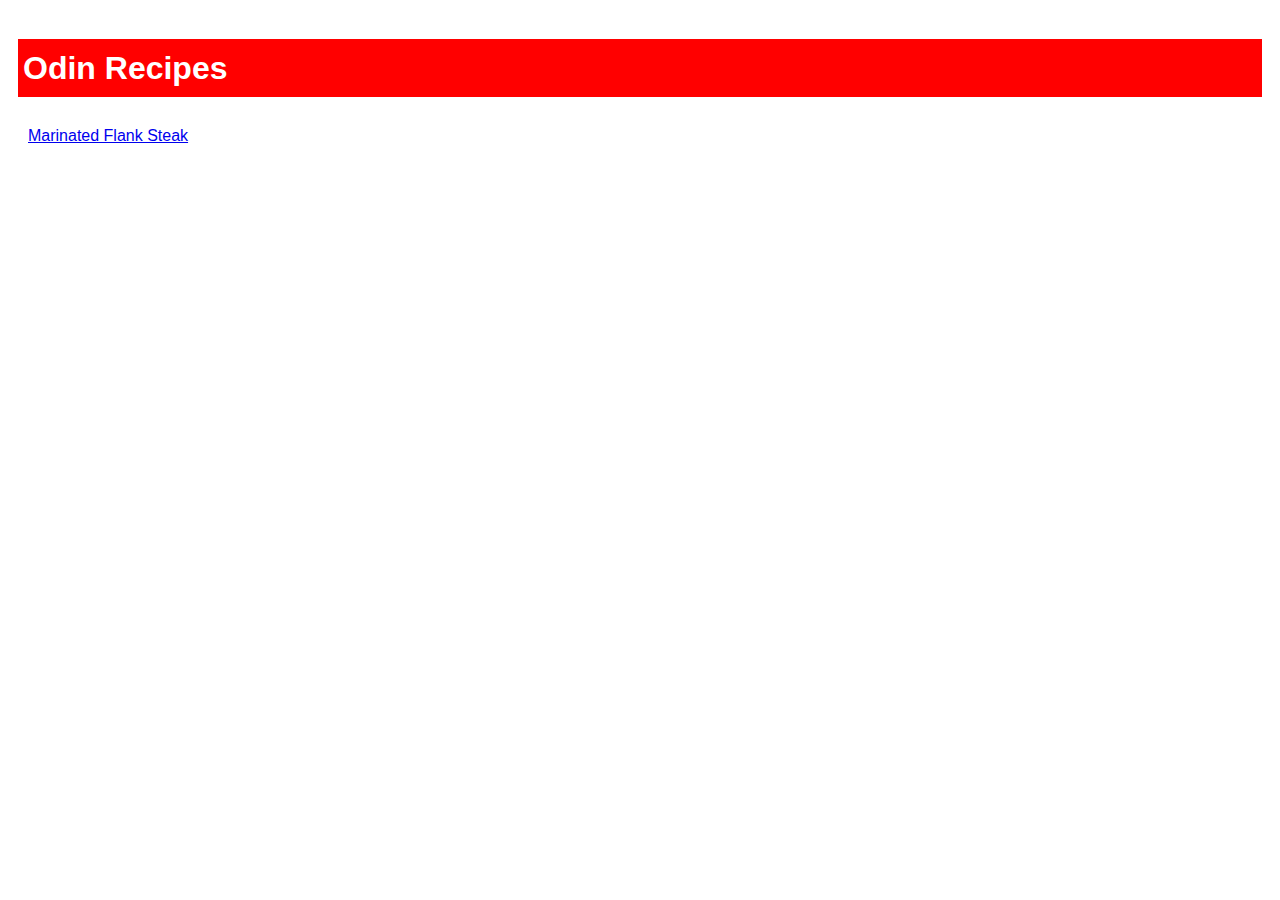
<file: index.html>
<!DOCTYPE html>
<html lang="en">
<head>
    <meta charset="UTF-8">
    <meta name="viewport" content="width=device-width, initial-scale=1.0">
    <title>Document</title>
    <link rel="stylesheet" href="style.css">
</head>
<body>
    <h1>Odin Recipes</h1>
    <p>
        <a href="./recipes/marinated-flank-steak.html">Marinated Flank Steak</a>
    </p>
</body>
</html>
</file>
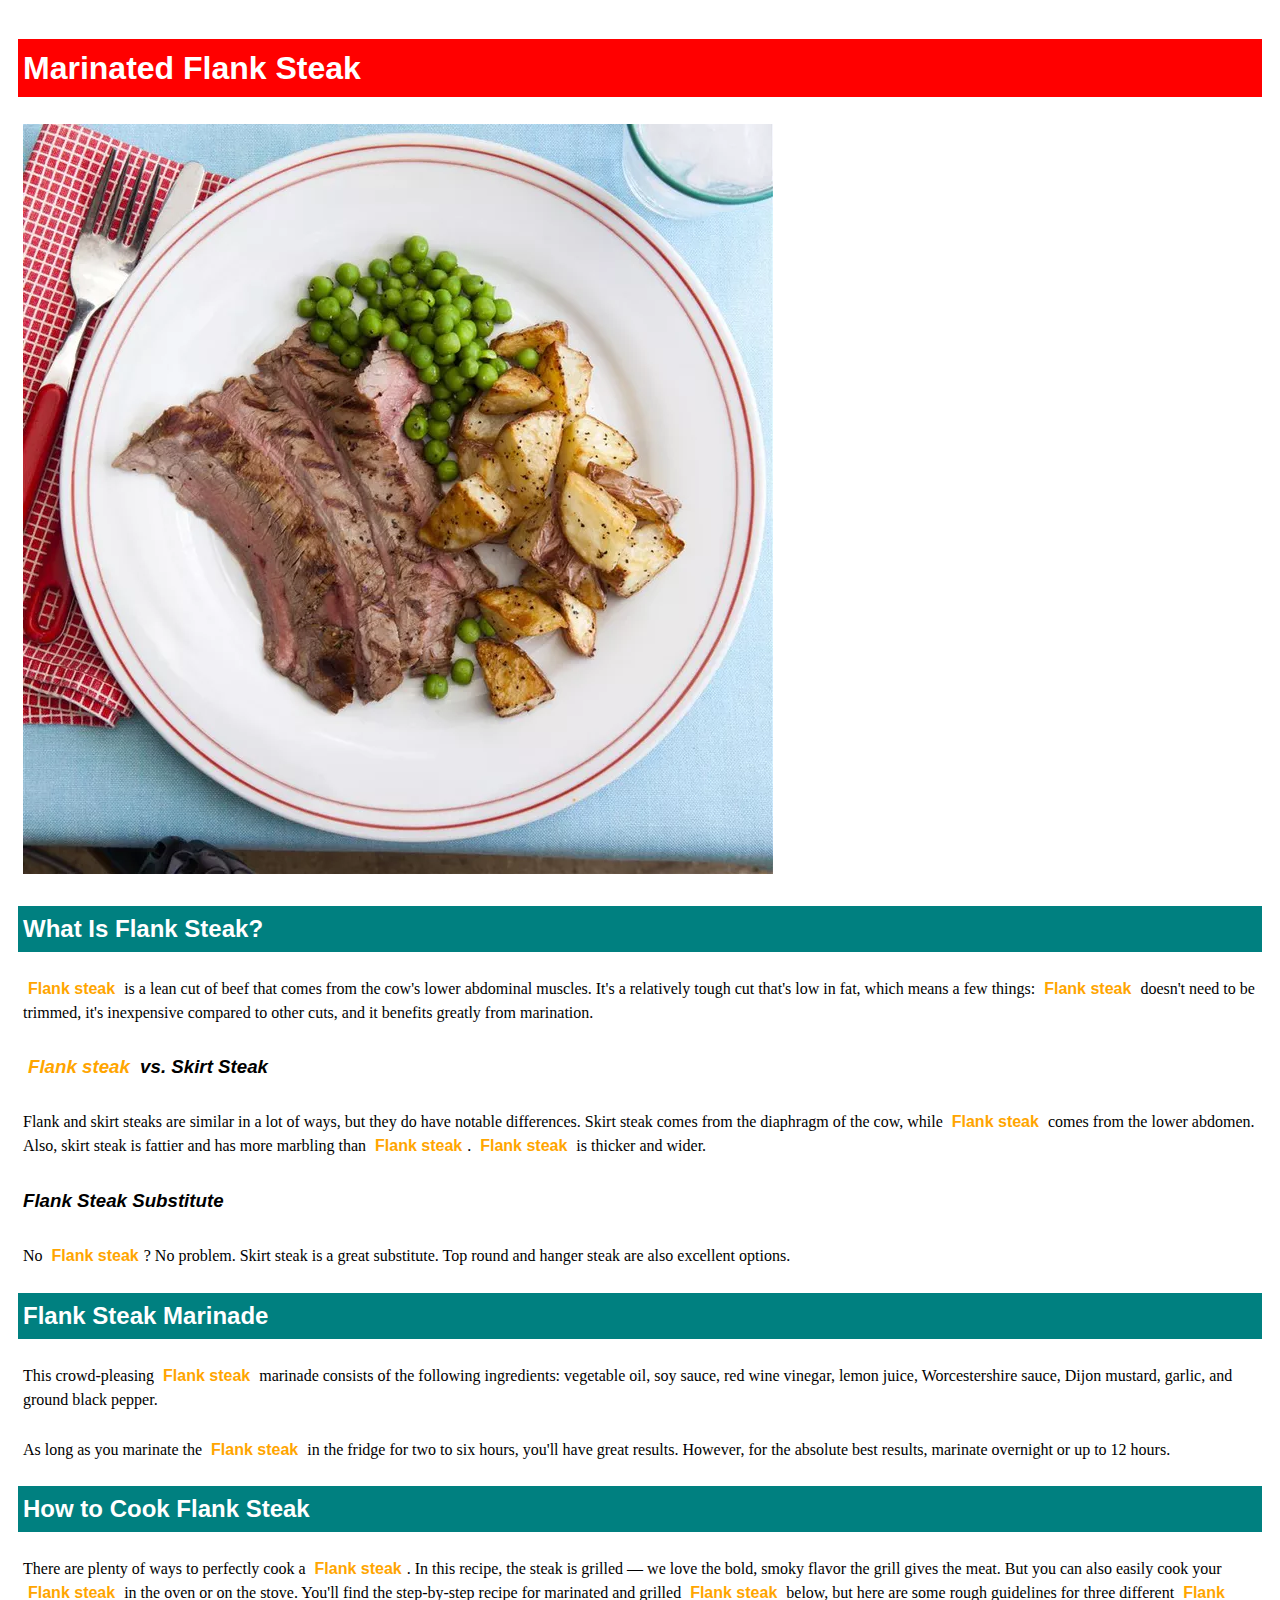
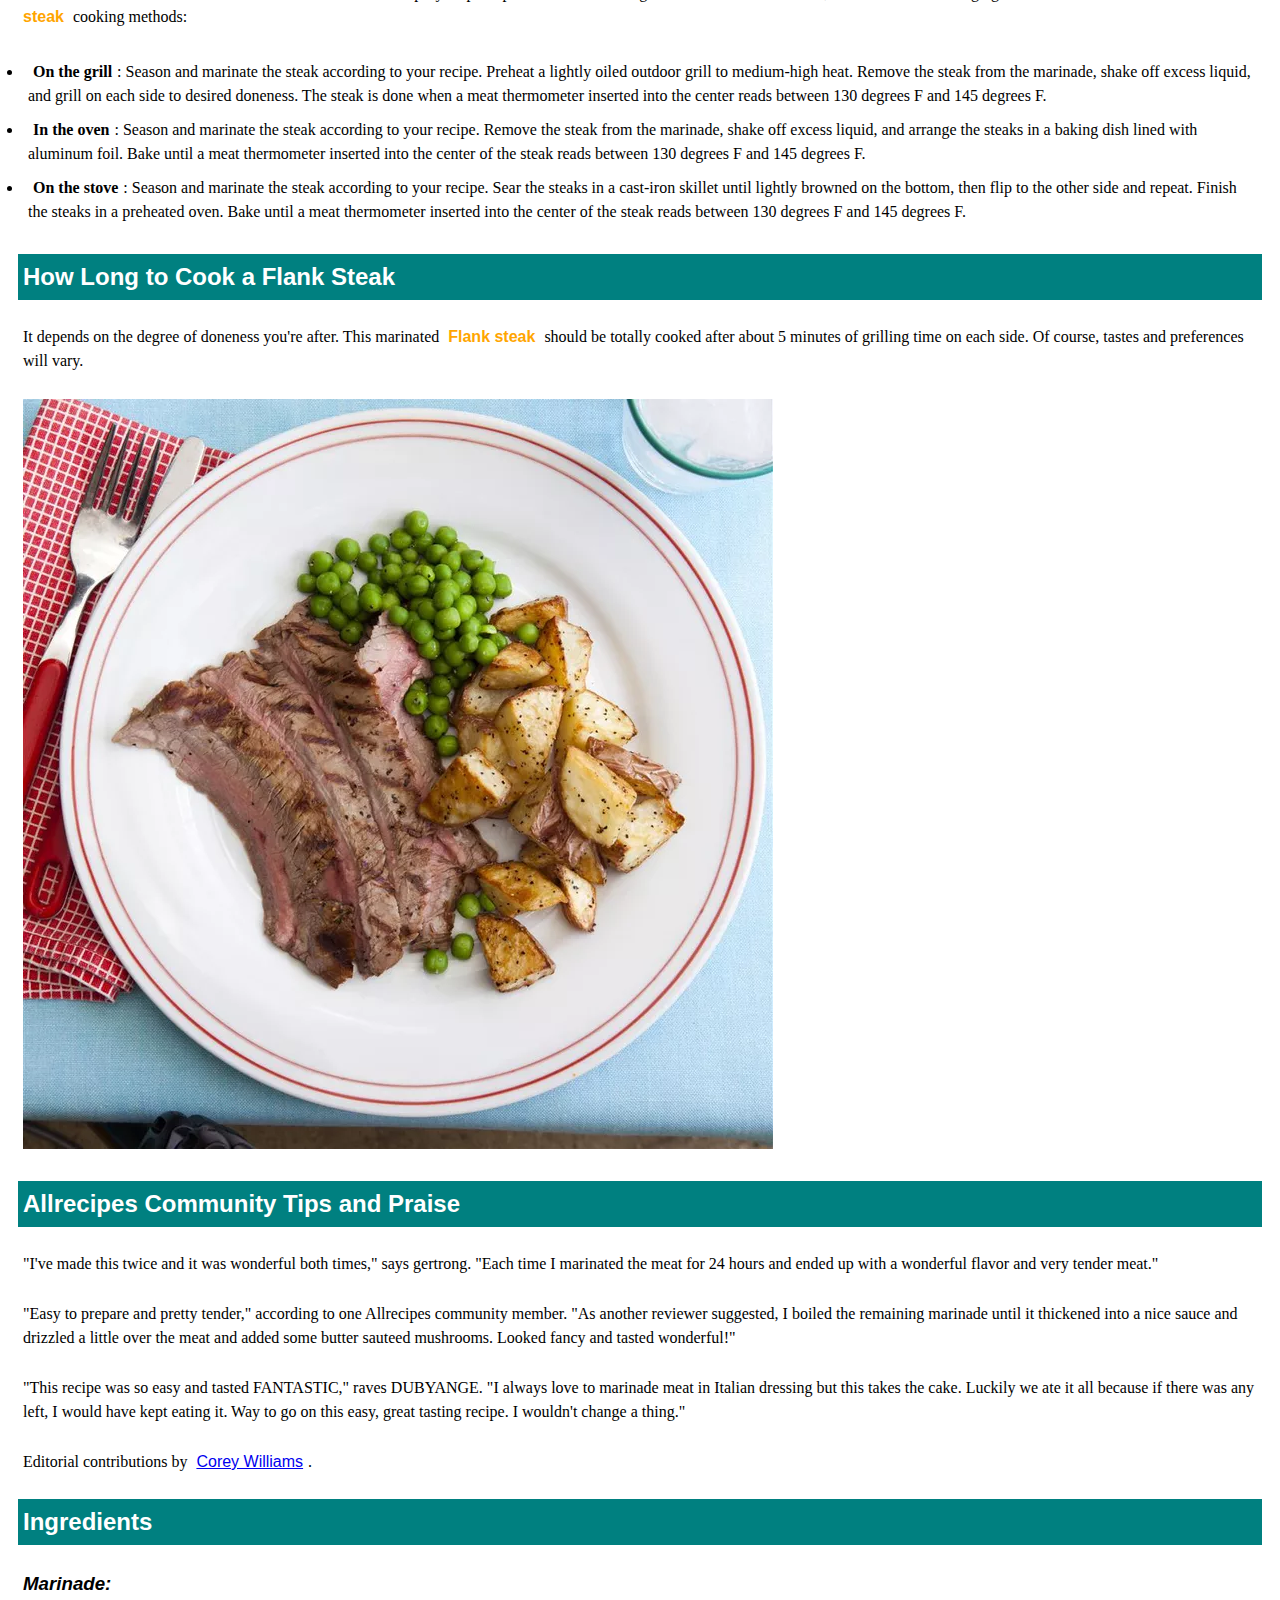
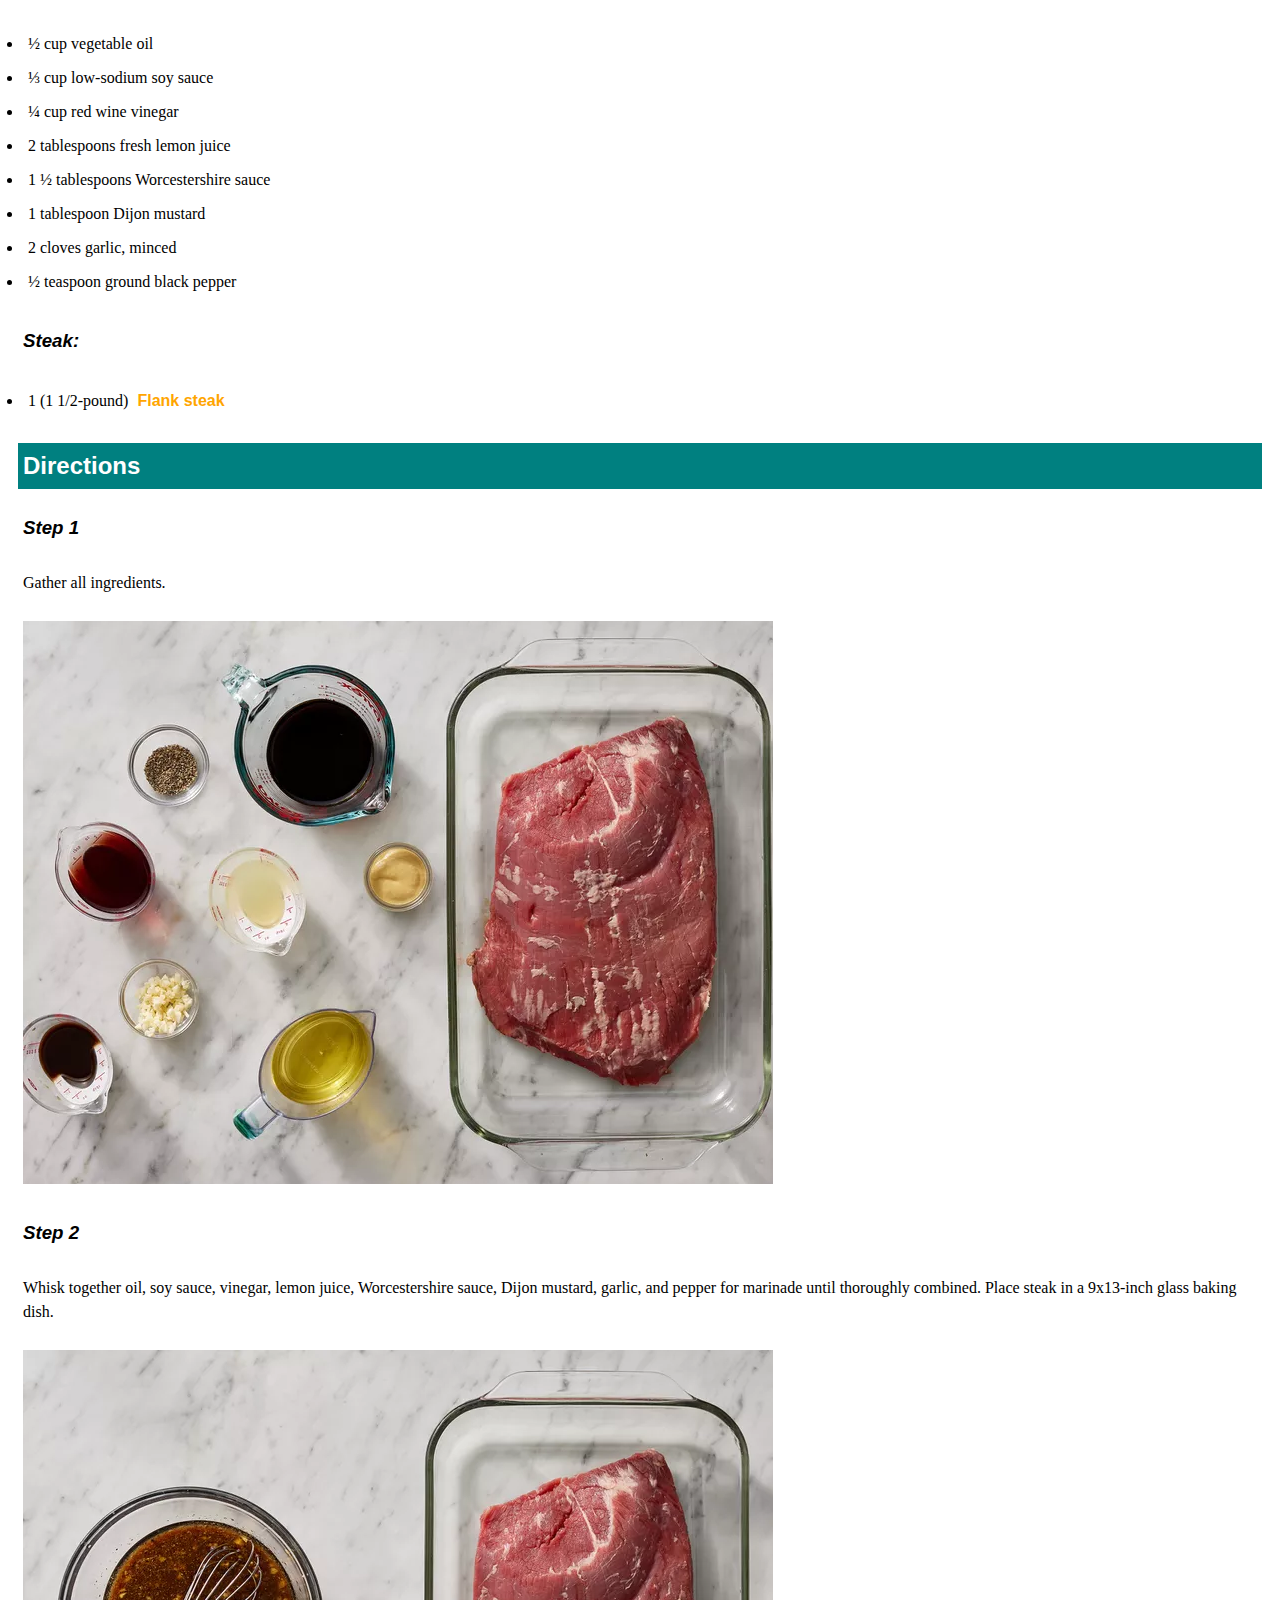
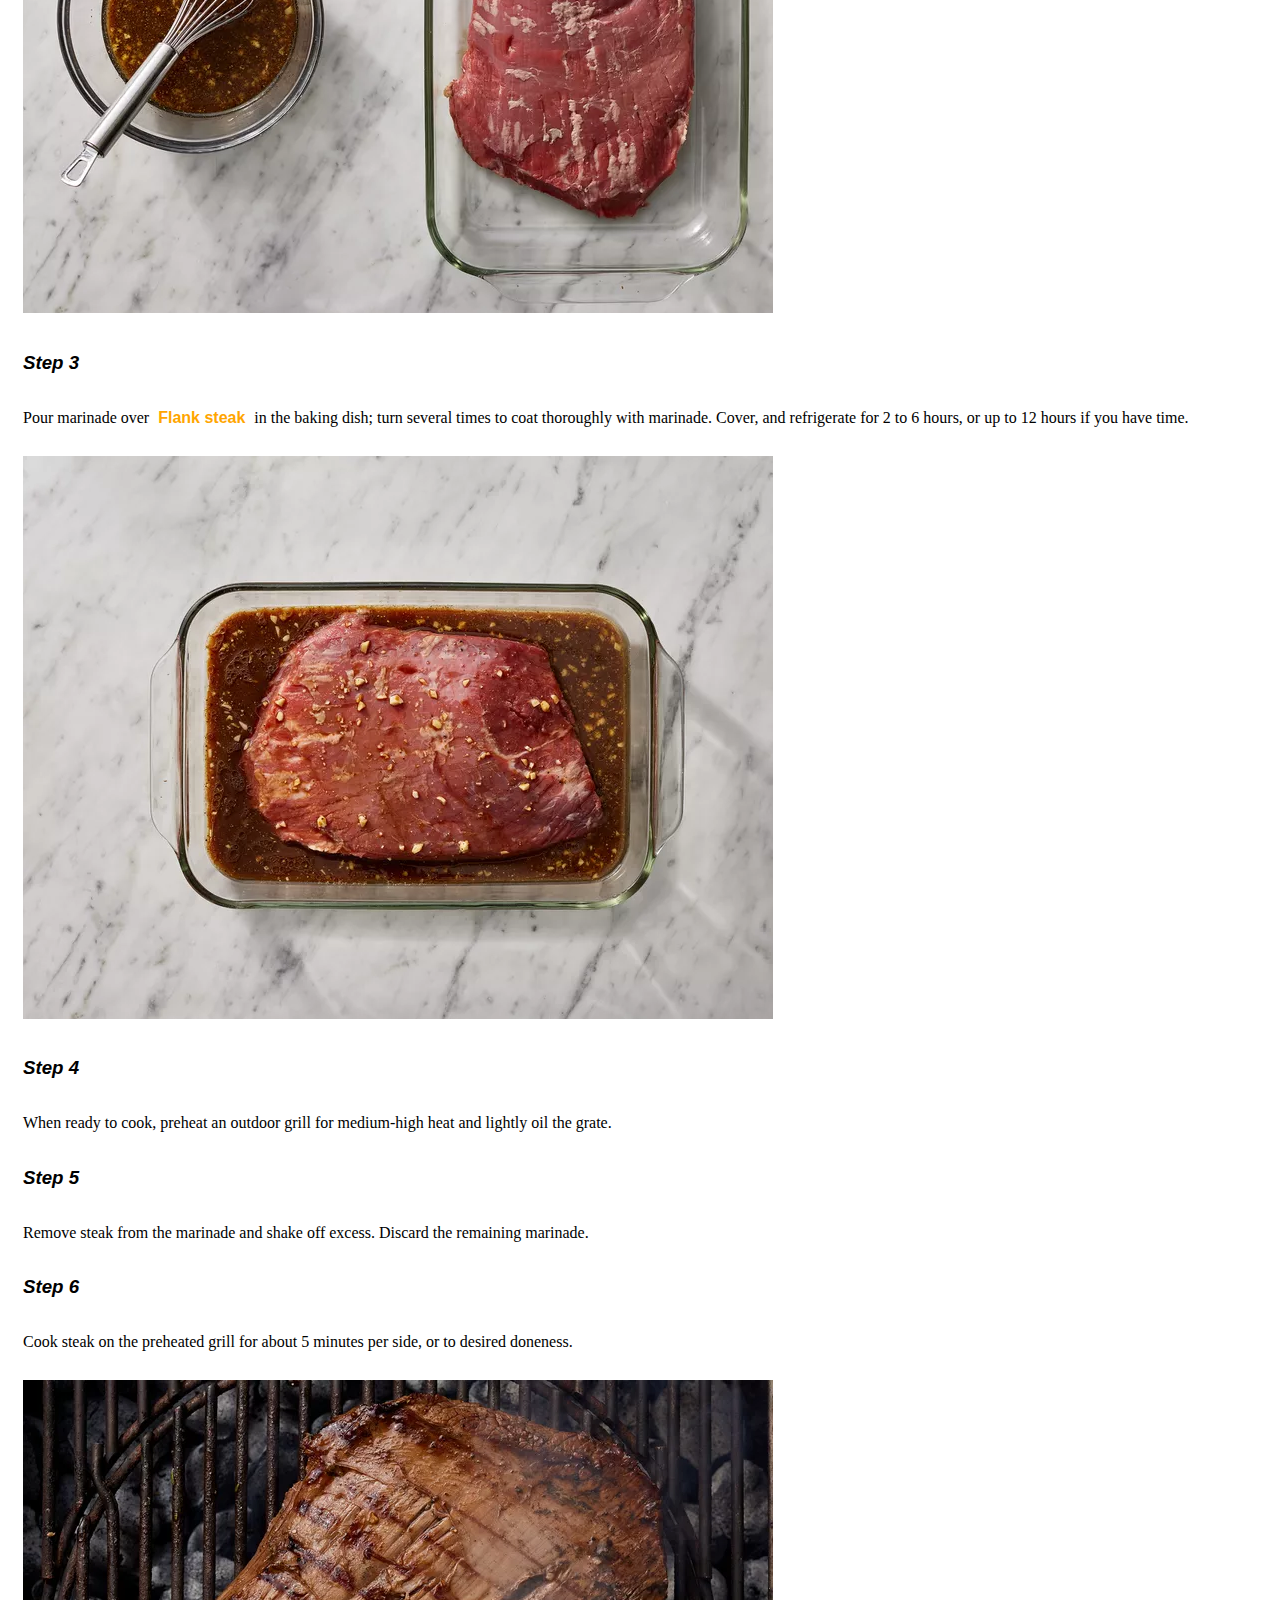
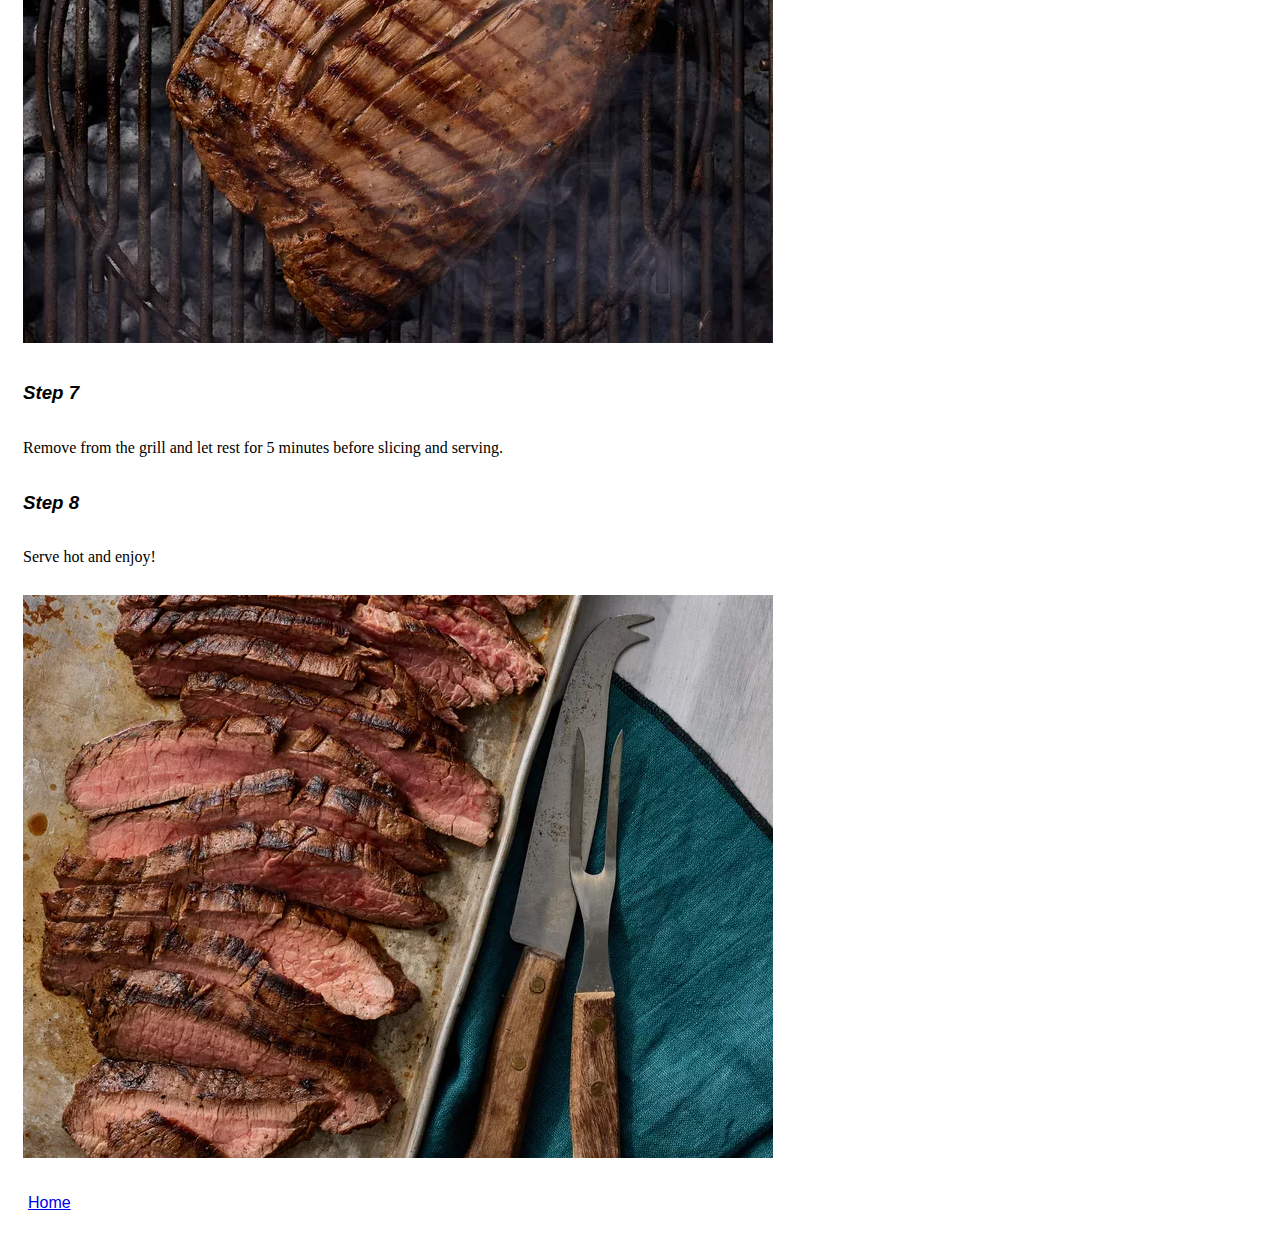
<file: recipes/marinated-flank-steak.html>
<!DOCTYPE html>
<html lang="en">
<head>
    <meta charset="UTF-8">
    <meta name="viewport" content="width=device-width, initial-scale=1.0">
    <title>Document</title>
    <link rel="stylesheet" href="../style.css">
</head>
<body>
    <h1>Marinated Flank Steak</h1>
    <img src="./recipes-images/marianted-flank-steak-finished.jpg" alt="Finished Mrianted Flank Steak">

        <h2>What Is Flank Steak?</h2>
        <p><span class="highlight">Flank steak</span> is a lean cut of beef that comes from the cow's lower abdominal muscles. It's a relatively tough cut that's low in fat, which means a few things: <span class="highlight">Flank steak</span> doesn't need to be trimmed, it's inexpensive compared to other cuts, and it benefits greatly from marination.</p>

            <h3><span class="highlight">Flank steak</span> vs. Skirt Steak</h3>
            <p>Flank and skirt steaks are similar in a lot of ways, but they do have notable differences. Skirt steak comes from the diaphragm of the cow, while <span class="highlight">Flank steak</span> comes from the lower abdomen. Also, skirt steak is fattier and has more marbling than <span class="highlight">Flank steak</span>. <span class="highlight">Flank steak</span> is thicker and wider.</p>

            <h3>Flank Steak Substitute</h3>
            <p>No <span class="highlight">Flank steak</span>? No problem. Skirt steak is a great substitute. Top round and hanger steak are also excellent options.</p>
        
        <h2>Flank Steak Marinade</h2>
        <p>This crowd-pleasing <span class="highlight">Flank steak</span> marinade consists of the following ingredients: vegetable oil, soy sauce, red wine vinegar, lemon juice, Worcestershire sauce, Dijon mustard, garlic, and ground black pepper.</p>
        <p>As long as you marinate the <span class="highlight">Flank steak</span> in the fridge for two to six hours, you'll have great results. However, for the absolute best results, marinate overnight or up to 12 hours.</p>

        <h2>How to Cook Flank Steak</h2>
        <p>There are plenty of ways to perfectly cook a <span class="highlight">Flank steak</span>. In this recipe, the steak is grilled — we love the bold, smoky flavor the grill gives the meat. But you can also easily cook your <span class="highlight">Flank steak</span> in the oven or on the stove. You'll find the step-by-step recipe for marinated and grilled <span class="highlight">Flank steak</span> below, but here are some rough guidelines for three different <span class="highlight">Flank steak</span> cooking methods:</p>
        <ul>
            <li><strong>On the grill</strong>: Season and marinate the steak according to your recipe. Preheat a lightly oiled outdoor grill to medium-high heat. Remove the steak from the marinade, shake off excess liquid, and grill on each side to desired doneness. The steak is done when a meat thermometer inserted into the center reads between 130 degrees F and 145 degrees F.</li>
            <li><strong>In the oven</strong>: Season and marinate the steak according to your recipe. Remove the steak from the marinade, shake off excess liquid, and arrange the steaks in a baking dish lined with aluminum foil. Bake until a meat thermometer inserted into the center of the steak reads between 130 degrees F and 145 degrees F.</li>
            <li><strong>On the stove</strong>: Season and marinate the steak according to your recipe. Sear the steaks in a cast-iron skillet until lightly browned on the bottom, then flip to the other side and repeat. Finish the steaks in a preheated oven. Bake until a meat thermometer inserted into the center of the steak reads between 130 degrees F and 145 degrees F.</li>
        </ul>

        <h2>How Long to Cook a Flank Steak</h2>
        <p>It depends on the degree of doneness you're after. This marinated <span class="highlight">Flank steak</span> should be totally cooked after about 5 minutes of grilling time on each side. Of course, tastes and preferences will vary.</p>
        <img src="./recipes-images/marianted-flank-steak-howlongtocook.jpg">

        <h2>Allrecipes Community Tips and Praise</h2>
        <p>"I've made this twice and it was wonderful both times," says gertrong. "Each time I marinated the meat for 24 hours and ended up with a wonderful flavor and very tender meat."</p>
        <p>"Easy to prepare and pretty tender," according to one Allrecipes community member. "As another reviewer suggested, I boiled the remaining marinade until it thickened into a nice sauce and drizzled a little over the meat and added some butter sauteed mushrooms. Looked fancy and tasted wonderful!"</p>
        <p>"This recipe was so easy and tasted FANTASTIC," raves DUBYANGE. "I always love to marinade meat in Italian dressing but this takes the cake. Luckily we ate it all because if there was any left, I would have kept eating it. Way to go on this easy, great tasting recipe. I wouldn't change a thing."</p>
        <p>Editorial contributions by <a href="https://www.allrecipes.com/author/corey-williams/" rel="noreopener no referrer">Corey Williams</a>.</p>

        <h2>Ingredients</h2>
            <h3>Marinade:</h3>
            <ul>
                <li>½ cup vegetable oil</li>
                <li>⅓ cup low-sodium soy sauce</li>
                <li>¼ cup red wine vinegar</li>
                <li>2 tablespoons fresh lemon juice</li>
                <li>1 ½ tablespoons Worcestershire sauce</li>
                <li>1 tablespoon Dijon mustard</li>
                <li>2 cloves garlic, minced</li>
                <li>½ teaspoon ground black pepper</li>
            </ul>
            <h3>Steak:</h3>
            <ul>
                <li>1 (1 1/2-pound) <span class="highlight">Flank steak</span></li>
            </ul>
        
        <h2>Directions</h2>
            <h3>Step 1</h3>
            <p>Gather all ingredients.</p>
            <img src="./recipes-images/marianted-flank-steak-step1.jpg">
            <h3>Step 2</h3>
            <p>Whisk together oil, soy sauce, vinegar, lemon juice, Worcestershire sauce, Dijon mustard, garlic, and pepper for marinade until thoroughly combined. Place steak in a 9x13-inch glass baking dish.</p>
            <img src="./recipes-images/marianted-flank-steak-step2.jpg">
            <h3>Step 3</h3>
            <p>Pour marinade over <span class="highlight">Flank steak</span> in the baking dish; turn several times to coat thoroughly with marinade. Cover, and refrigerate for 2 to 6 hours, or up to 12 hours if you have time.</p>
            <img src="./recipes-images/marianted-flank-steak-step3.jpg">
            <h3>Step 4</h3>
            <p>When ready to cook, preheat an outdoor grill for medium-high heat and lightly oil the grate.</p>
            <h3>Step 5</h3>
            <p>Remove steak from the marinade and shake off excess. Discard the remaining marinade.</p>
            <h3>Step 6</h3>
            <p>Cook steak on the preheated grill for about 5 minutes per side, or to desired doneness.</p>
            <img src="./recipes-images/marianted-flank-steak-step6.jpg">
            <h3>Step 7</h3>
            <p>Remove from the grill and let rest for 5 minutes before slicing and serving.</p>
            <h3>Step 8</h3>
            <p>Serve hot and enjoy!</p>
            <img src="./recipes-images/marianted-flank-steak-step8.jpg">
    <p>
        <a href="../index.html">Home</a>
    </p>
</body>
</html>
</file>
<file: style.css>
* {
    font-family: 'Segoe UI', Tahoma, Geneva, Verdana, sans-serif;
    padding: 5px;
    line-height: 1.5;
}

h1 {
    background-color: red;
    color: white;
}

h2 {
    background-color: teal;
    color: white;
}

h3 {
    font-style: italic;
}

p, li, strong {
    font-family: Georgia, 'Times New Roman', Times, serif;
}

.highlight {
    font-weight: 900;
    color: orange;
}
</file>
